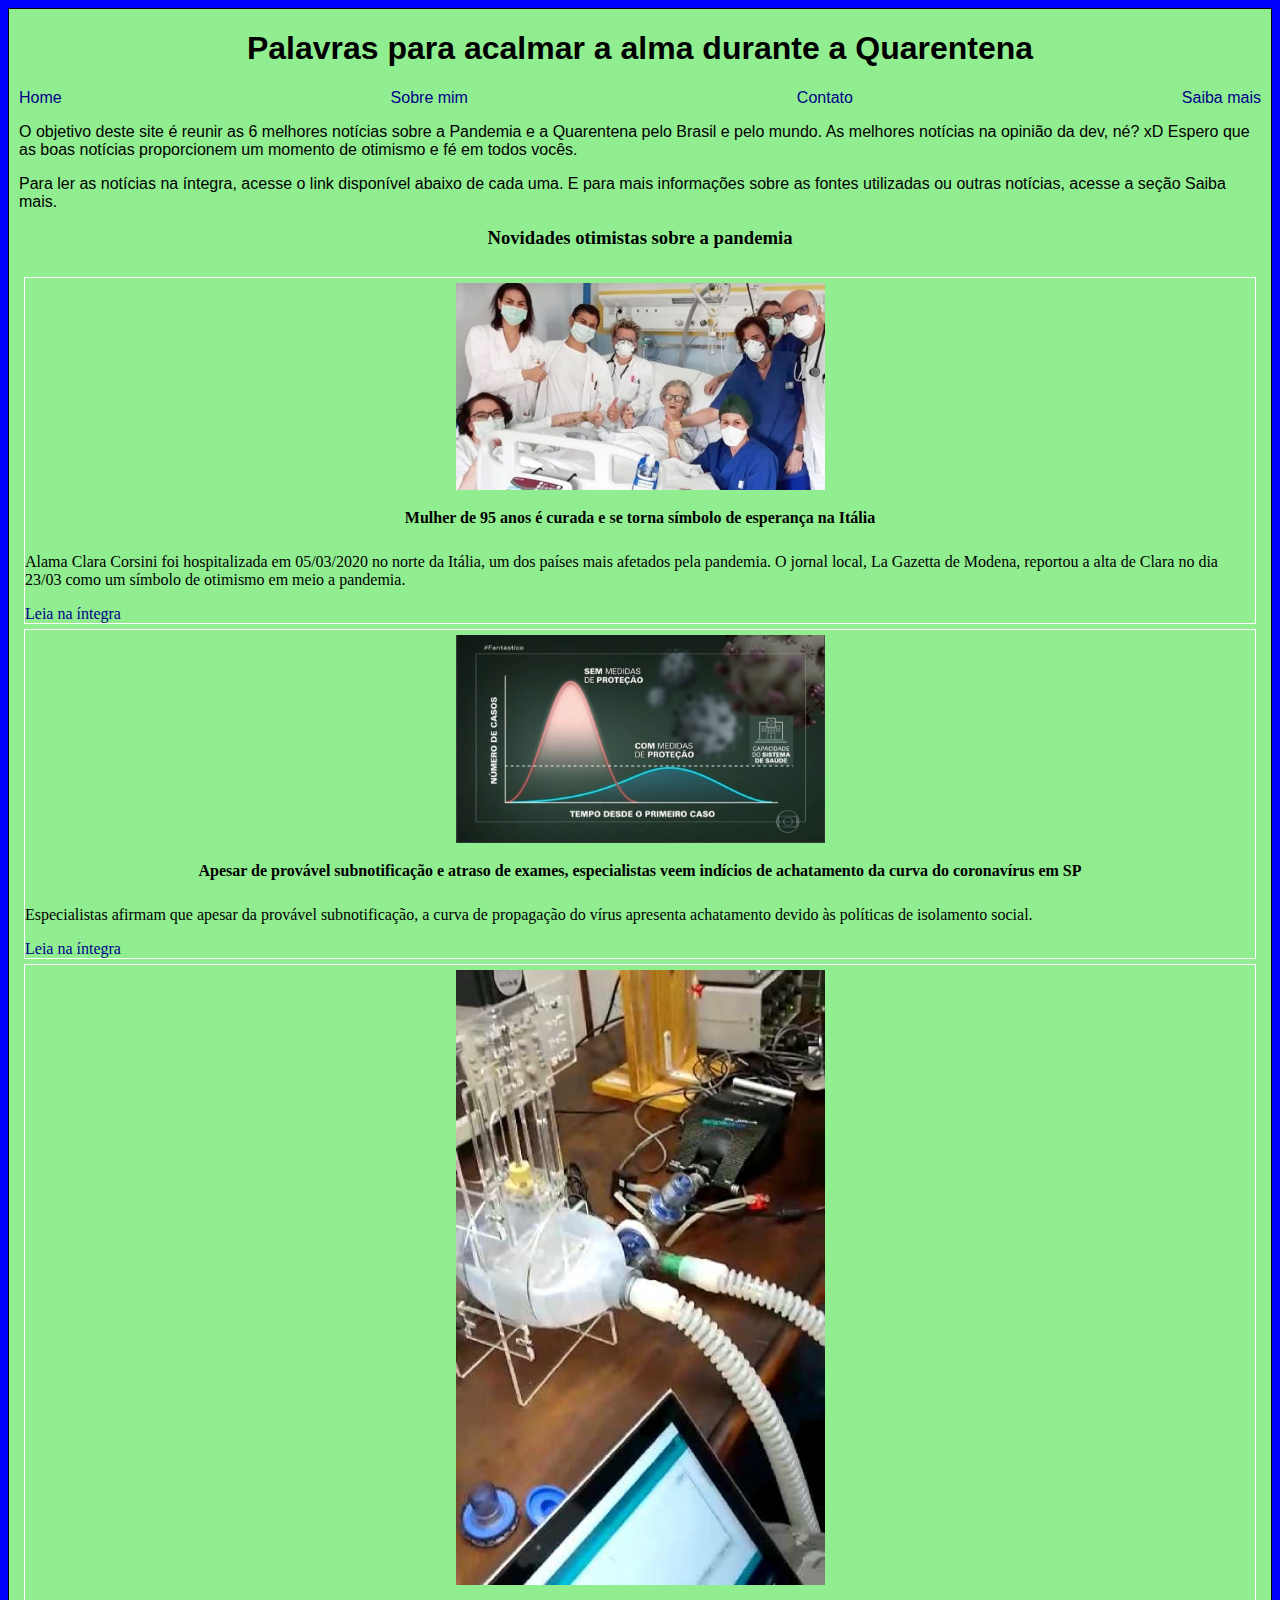
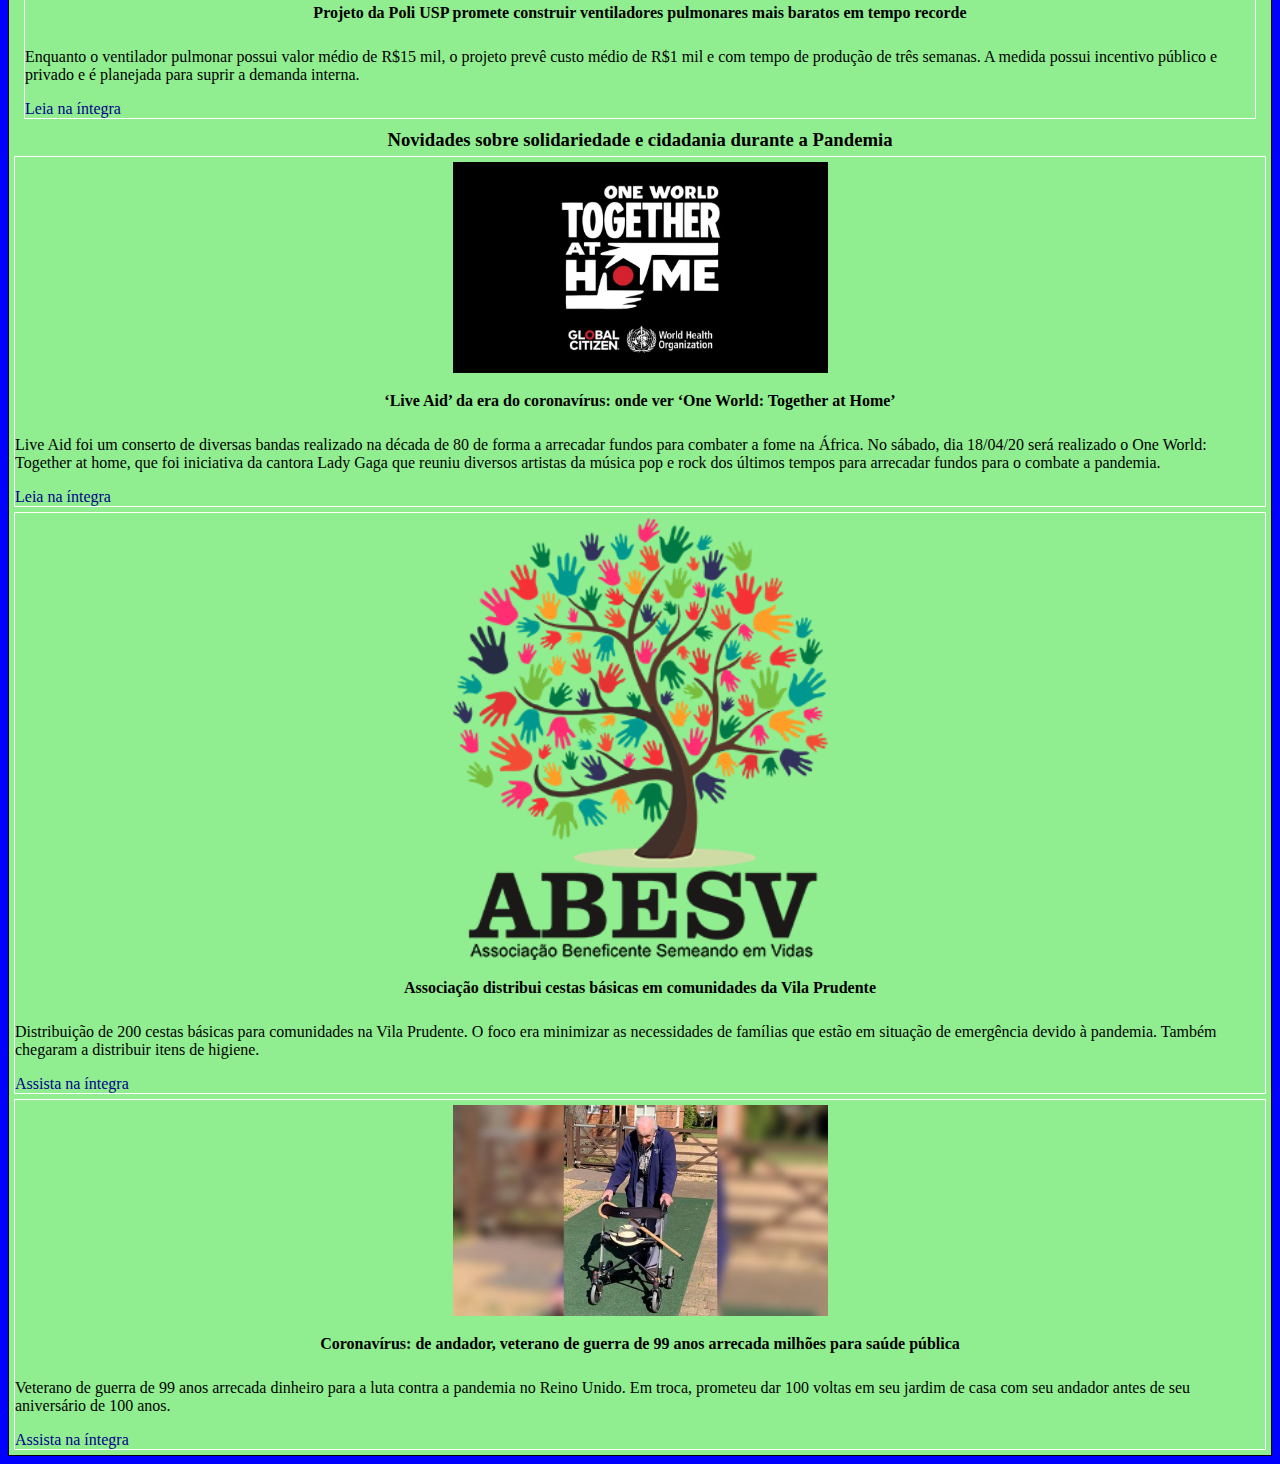
<file: index.html>
<!Doctype html>
<html>
    <head> 
       <title>;;;;;;: Quarentenando com Otimismo :;;;;;;</title> 

       <link rel="stylesheet" href="estilo-index.css"/>
    </head>

    <body>
        <div id= "main">
            <div id="cabecalho">
                <h1> Palavras para acalmar a alma durante a Quarentena</h1>
            </div>

            <div id="menu">
                <div> <a href="index.html"> Home </a> </div>
                <div> <a href="sobre.html"> Sobre mim </a> </div>
                <div> <a href="contato.html"> Contato </a> </div>
                <div> <a href="saibamais.html"> Saiba mais </a> </div>
            </div>

            <div id="maintext">
                <div>
                    <p>
                        O objetivo deste site é reunir as 6 melhores notícias sobre a Pandemia e a Quarentena pelo Brasil e pelo mundo.
                        As melhores notícias na opinião da dev, né? xD
                        Espero que as boas notícias proporcionem um momento de otimismo e fé em todos vocês.
                    </p>
                </div>

                <div>
                    <p>
                        Para ler as notícias na íntegra, acesse o link disponível abaixo de cada uma. E para mais informações
                        sobre as fontes utilizadas ou outras notícias, acesse a seção Saiba mais.
                    </p>
                </div>
            </div>

        
            <div id="noticias">

                <div id="parte1" class="destaque">

                    <h3> Novidades otimistas sobre a pandemia </h3> </br>
                
                    <div class="destaques1">
                        <div class= "imagem">
                            <img src="imagens/alma-clara-95.jpg" width="100%"/>
                        </div>
                           
                        <h4> Mulher de 95 anos é curada e se torna símbolo de esperança na Itália </h4>

                        <div>
                            <p>
                                Alama Clara Corsini foi hospitalizada em 05/03/2020 no norte da Itália, um dos países mais afetados pela pandemia. 
                                O jornal local, La Gazetta de Modena, reportou a alta de Clara no dia 23/03 como um símbolo de otimismo em meio a pandemia.
                            </p>
                        </div>

                        <div>
                            <a href="https://www.bbc.com/portuguese/internacional-52035286">
                                Leia na íntegra 
                            </a>
                        </div>
    
                    </div>

                        <div class="destaques1">
                            <div class= "imagem">
                                <img src= "imagens/curva-da-epidemia.jpg"/ width="100%">
                            </div>
                            
                            <h4> Apesar de provável subnotificação e atraso de exames, especialistas veem indícios de achatamento da curva do coronavírus em SP </h4>
                        
                            <p> 
                                Especialistas afirmam que apesar da provável subnotificação, a curva de propagação do vírus apresenta achatamento devido às políticas de isolamento social.
                            </p>
                            
                            <a href="https://g1.globo.com/sp/sao-paulo/noticia/2020/04/15/apesar-de-provavel-subnotificacao-e-atraso-de-exames-especialistas-veem-indicios-de-achamento-da-curva-do-coronavirus-em-sp.ghtml"> 
                                Leia na íntegra 
                            </a>
                        </div>

                        <div class="destaques1">
                            <div class= "imagem">
                                <img src="imagens/projeto-poli.jpg" width="100%" />
                            </div>
                            
                            <h4> Projeto da Poli USP promete construir ventiladores pulmonares mais baratos em tempo recorde </h4>

                            <p>
                                Enquanto o ventilador pulmonar possui valor médio de R$15 mil, o projeto prevê custo médio de R$1 mil e com 
                                tempo de produção de três semanas. A medida possui incentivo público e privado e é planejada para suprir a demanda interna.
                            </p>

                            <a href="https://jornal.usp.br/ciencias/ciencias-exatas-e-da-terra/projeto-da-poli-permite-construir-ventiladores-pulmonares-90-mais-baratos-em-tempo-recorde/">
                                Leia na íntegra 
                            </a>
                        </div>

                    </div>
                </div>

                <div id="parte2" class="destaque">
                    <h3> Novidades sobre solidariedade e cidadania durante a Pandemia </h3>

                    <div class="destaques2">
                        <div class= "imagem">
                            <img src="imagens/globalcitizen.jpg" width="100%" />
                        </div>

                        <h4> ‘Live Aid’ da era do coronavírus: onde ver ‘One World: Together at Home’ </h4>

                        <div> <p> 
                                Live Aid foi um conserto  de diversas bandas realizado na década de 80 de forma a arrecadar fundos para combater a fome na África.
                                No sábado, dia 18/04/20 será realizado o One World: Together at home, que foi iniciativa da cantora Lady Gaga que reuniu diversos artistas da 
                                música pop e rock dos últimos tempos para arrecadar fundos para o combate a pandemia.
                            </p>
                        </div>
                              
                        <div>
                            <a href="https://brasil.elpais.com/cultura/2020-04-18/live-aid-coronavirus-one-world-together-at-home-onde-assistir-qual-o-horario-e-quem-se-apresenta.html"> 
                                Leia na íntegra 
                            </a>
                        </div>
                    </div>

                    <div class="destaques2">
                        <div class= "imagem">
                            <img src="imagens/logo-ong.png" width="100%" />
                        </div>
                            
                        <h4> Associação distribui cestas básicas em comunidades da Vila Prudente </h4>

                        <div>
                            <p>
                                Distribuição de 200 cestas básicas para comunidades na Vila Prudente. O foco era minimizar as necessidades de famílias
                                que estão em situação de emergência devido à pandemia. Também chegaram a distribuir itens de higiene.
                            </p>
                        </div>

                        <div>
                            <a href="https://globoplay.globo.com/v/8489755/">
                                    Assista na íntegra 
                            </a>
                        </div>    
                    </div>

                    <div class="destaques2">
                        <div class= "imagem">
                            <img src="imagens/tom-moore.jpg" width="100%"/>
                        </div>
                                
                        <h4> Coronavírus: de andador, veterano de guerra de 99 anos arrecada milhões para saúde pública </h4>

                        <div>
                            <p>
                                Veterano de guerra de 99 anos arrecada dinheiro para a luta contra a pandemia no Reino Unido. Em troca, prometeu dar 
                                100 voltas em seu jardim de casa com seu andador antes de seu aniversário de 100 anos.
                            </p>
                        </div>

                        <div>
                            <a href="https://youtu.be/yEyut0jPdDM?list=PLCX5XjxKTpTmE19iX5bWfiEQipTNFhaXh"> 
                                Assista na íntegra 
                            </a>
                        </div>    
                    </div> 


                </div>

            </div>

            

        </div>


    </body>


</html>
</file>
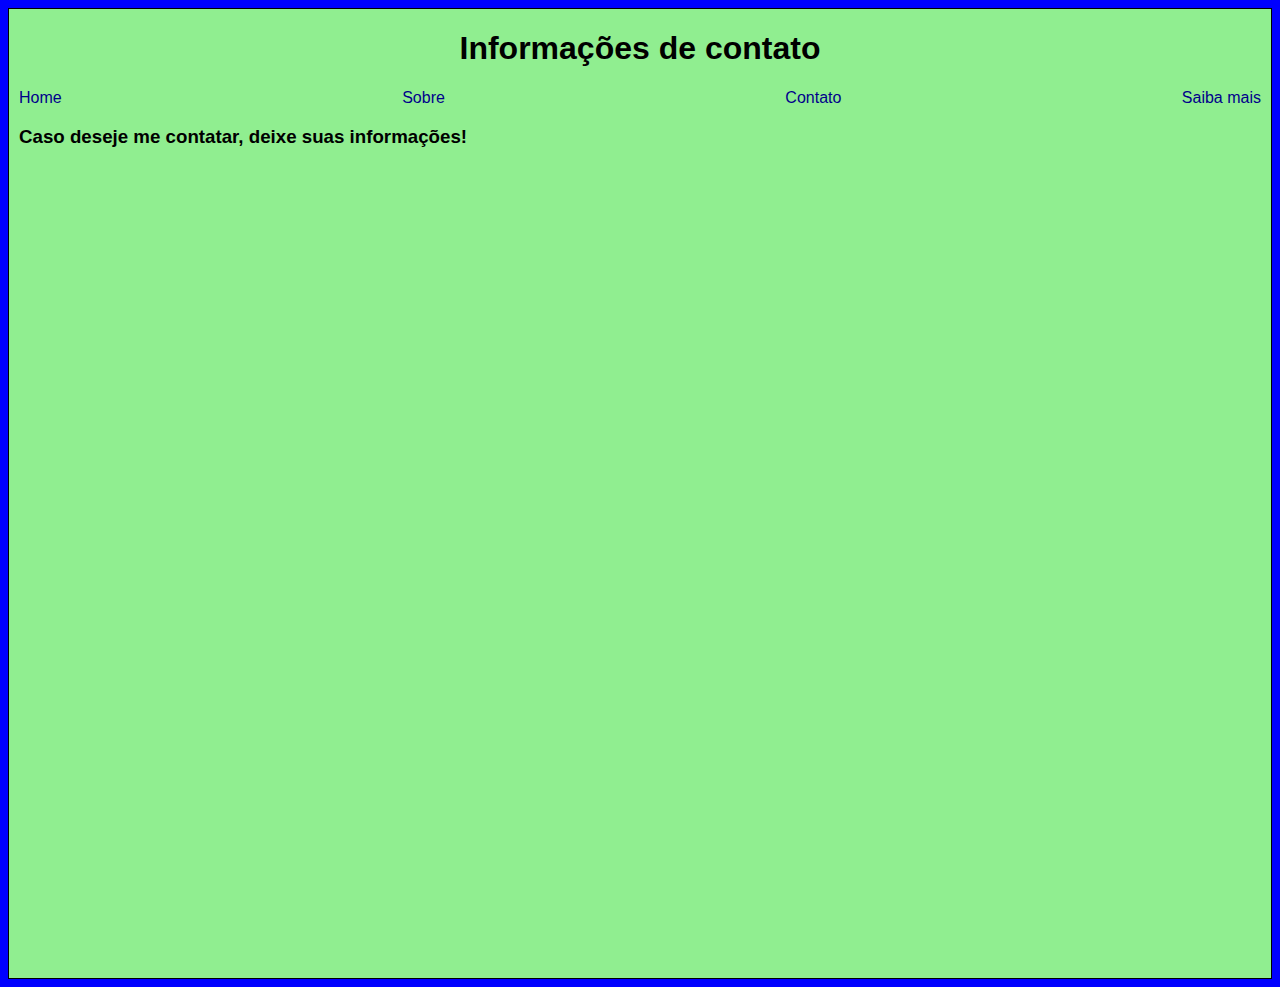
<file: contato.html>
<!Doctype html>

<html>
    <head> 
        <title>;;;;;;: Quarentenando com Esperança :;;;;;;</title> 

        <link rel="stylesheet" href="estilo-contato.css"/>
    </head>
 
    <body>

        <div id="main">
            <div id="cabecalho">
                <h1> Informações de contato </h1>
            </div>
    
            <div id="menu">
                <div> <a href="index.html"> Home </a> </div>
                <div> <a href="sobre.html"> Sobre </a> </div>
                <div> <a href="contato.html"> Contato </a> </div>
                <div> <a href="saibamais.html"> Saiba mais </a> </div>
            </div>
    
            <div id="contato">
                <h3> Caso deseje me contatar, deixe suas informações! </h3>
            </div>

            <div id="form">
                <iframe src="https://docs.google.com/forms/d/e/1FAIpQLSeyNcae8KerFC6roqXNLtZL8iXieCXEGn4I0r4CTZjLfGXVmA/viewform?embedded=true" width="640" height="812" frameborder="0" marginheight="0" marginwidth="0">Loading…</iframe>
            </div>

        </div>

    </body>










</html>
</file>
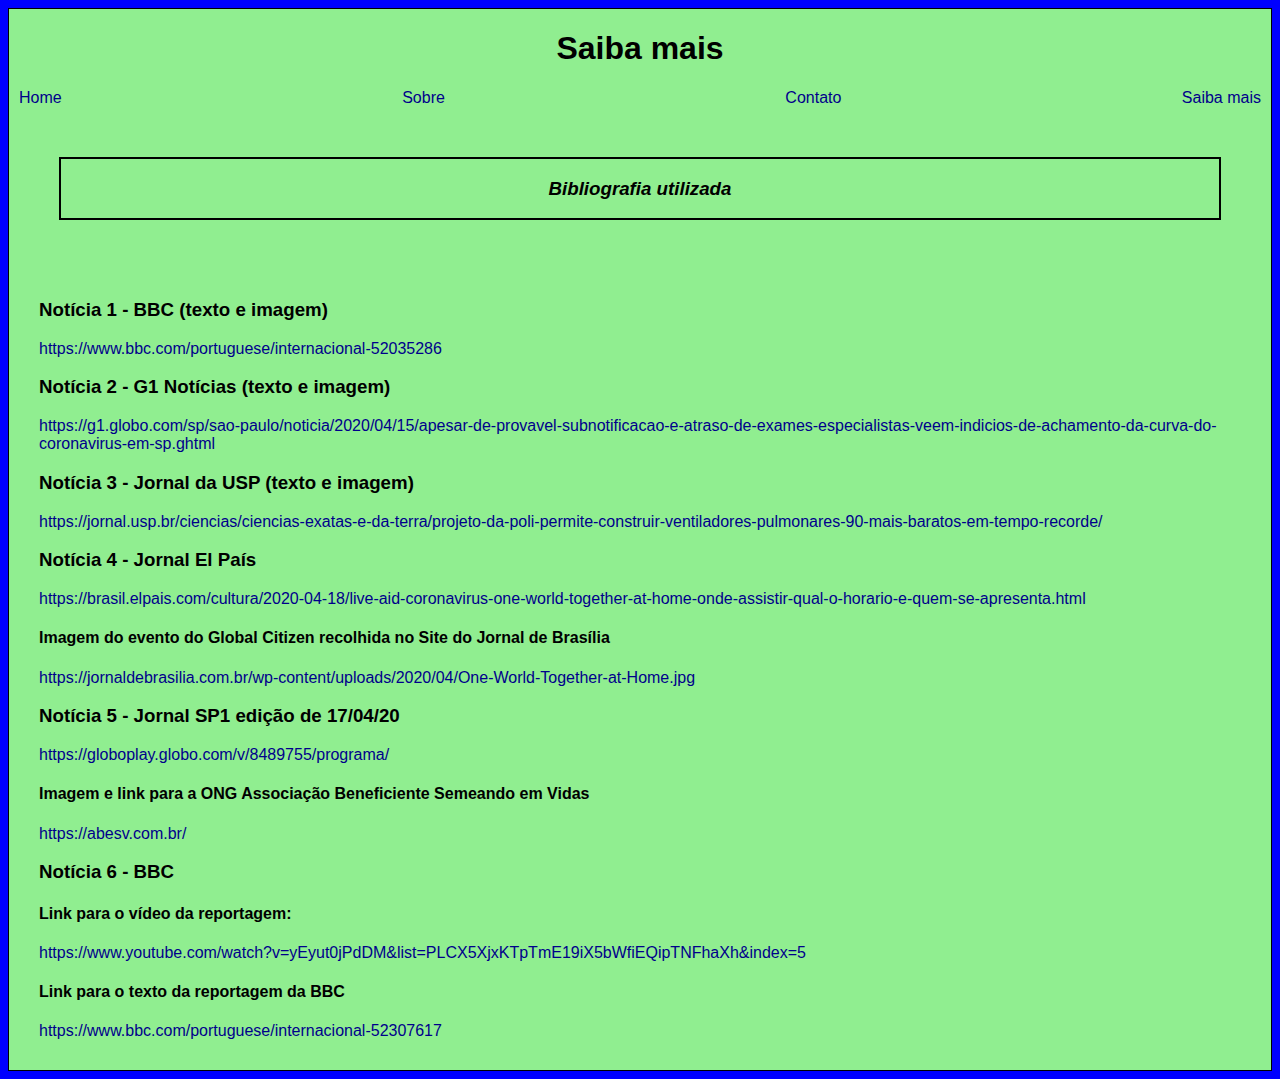
<file: saibamais.html>
<!Doctype html>

<html>

    <head> 
       <title>;;;;;;: Quarentenando com Esperança :;;;;;;</title> 
       <link rel="stylesheet" href="estilo-saiba.css"/>
    </head>

    <body>
        <div id="conteudo">
            <div id="cabecalho">
                <h1> Saiba mais </h1>
            </div>

            <div id="menu">
                <div> <a href="index.html"> Home </a> </div>
                <div> <a href="sobre.html"> Sobre </a> </div>
                <div> <a href="contato.html"> Contato </a> </div>
                <div> <a href="saibamais.html"> Saiba mais </a> </div>
            </div>

            <div id="titulosaiba">
                <h3> 
                    Bibliografia utilizada
                </h3>
            </div>

            <div id=links>
                <div> 
                    <h3> Notícia 1 - BBC (texto e imagem)</h3>

                    <a href="https://www.bbc.com/portuguese/internacional-52035286"> 
                        https://www.bbc.com/portuguese/internacional-52035286 
                    </a>
                </div>

                <div> 
                    <h3> Notícia 2 - G1 Notícias (texto e imagem) </h3>

                    <a href="https://g1.globo.com/sp/sao-paulo/noticia/2020/04/15/apesar-de-provavel-subnotificacao-e-atraso-de-exames-especialistas-veem-indicios-de-achamento-da-curva-do-coronavirus-em-sp.ghtml"> 
                    https://g1.globo.com/sp/sao-paulo/noticia/2020/04/15/apesar-de-provavel-subnotificacao-e-atraso-de-exames-especialistas-veem-indicios-de-achamento-da-curva-do-coronavirus-em-sp.ghtml 
                    </a> 
                </div>

                <div> 
                    <h3> Notícia 3 - Jornal da USP (texto e imagem) </h3>

                    <a href="https://jornal.usp.br/ciencias/ciencias-exatas-e-da-terra/projeto-da-poli-permite-construir-ventiladores-pulmonares-90-mais-baratos-em-tempo-recorde/"> 
                        https://jornal.usp.br/ciencias/ciencias-exatas-e-da-terra/projeto-da-poli-permite-construir-ventiladores-pulmonares-90-mais-baratos-em-tempo-recorde/ 
                    </a> 
                </div>
                
                <div> 
                    <h3> Notícia 4 - Jornal El País</h3>

                    <a href="https://brasil.elpais.com/cultura/2020-04-18/live-aid-coronavirus-one-world-together-at-home-onde-assistir-qual-o-horario-e-quem-se-apresenta.html"> 
                    https://brasil.elpais.com/cultura/2020-04-18/live-aid-coronavirus-one-world-together-at-home-onde-assistir-qual-o-horario-e-quem-se-apresenta.html
                    </a> 

                    <h4> Imagem do evento do Global Citizen recolhida no Site do Jornal de Brasília </h4>

                    <a href="https://jornaldebrasilia.com.br/wp-content/uploads/2020/04/One-World-Together-at-Home.jpg"> 
                        https://jornaldebrasilia.com.br/wp-content/uploads/2020/04/One-World-Together-at-Home.jpg
                    </a>
                </div>

                <div> 
                    <h3>  Notícia 5 - Jornal SP1 edição de 17/04/20 </h3>

                    <a href="https://globoplay.globo.com/v/8489755/programa/"> 
                        https://globoplay.globo.com/v/8489755/programa/ 
                    </a> 

                    <h4> Imagem e link para a ONG Associação Beneficiente Semeando em Vidas</h4>

                    <a href="https://abesv.com.br/">
                        https://abesv.com.br/
                    </a>
                </div>

                <div> 
                    <h3> Notícia 6 - BBC </h3>

                    <h4> Link para o vídeo da reportagem: </h4>

                    <a href="https://www.youtube.com/watch?v=yEyut0jPdDM&list=PLCX5XjxKTpTmE19iX5bWfiEQipTNFhaXh&index=5"> 
                        https://www.youtube.com/watch?v=yEyut0jPdDM&list=PLCX5XjxKTpTmE19iX5bWfiEQipTNFhaXh&index=5
                    </a> 

                    <h4> Link para o texto da reportagem da BBC </h4>

                    <a href="https://www.bbc.com/portuguese/internacional-52307617">
                        https://www.bbc.com/portuguese/internacional-52307617
                    </a>
                </div>

            </div>
        </div>


    </body>

</html>
</file>
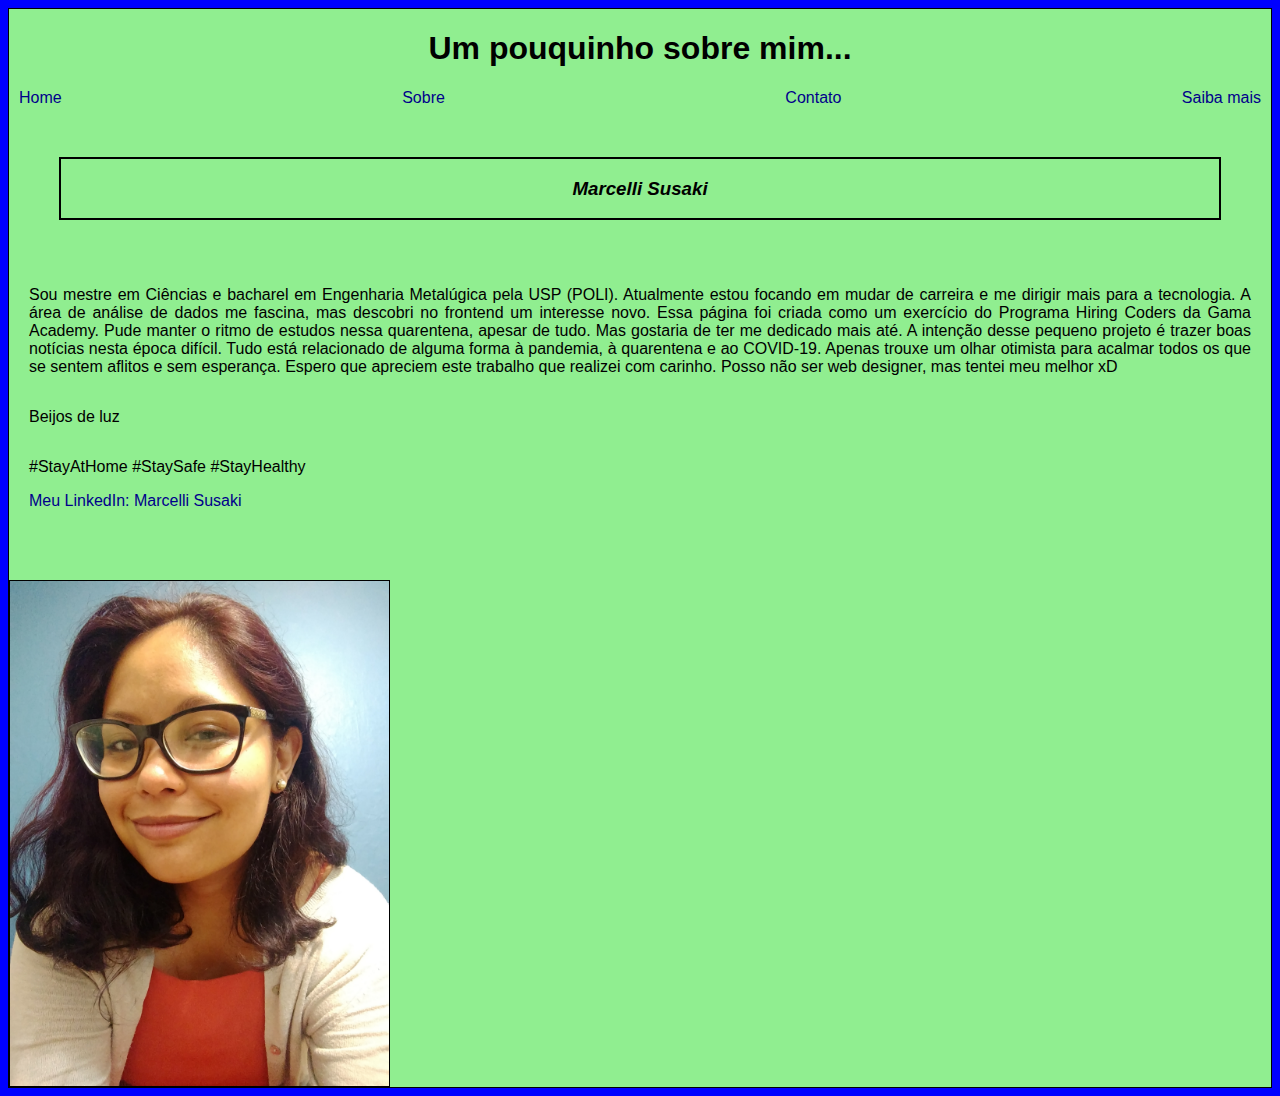
<file: sobre.html>
<!Doctype html>

<html>

    <head> 
       <title>;;;;;;: Quarentenando com Esperança :;;;;;;</title> 
       <link rel="stylesheet" href="estilo-sobre.css"/>
    </head>

    <body>
        <div id="conteudo">


            <div id="cabecalho">
                <h1> Um pouquinho sobre mim... </h1>
            </div>

            <div id="menu">
                <div> <a href="index.html"> Home </a> </div>
                <div> <a href="sobre.html"> Sobre </a> </div>
                <div> <a href="contato.html"> Contato </a> </div>
                <div> <a href="saibamais.html"> Saiba mais </a> </div>
            </div>

            <div id="titulosobremim">
                <h3> Marcelli Susaki</h3>
            </div>

            <div id="textosobremim">
                <div>
                    <p> 
                        Sou mestre em Ciências e bacharel em Engenharia Metalúgica pela USP (POLI).
                        Atualmente estou focando em mudar de carreira e me dirigir mais para a tecnologia.
                        A área de análise de dados me fascina, mas descobri no frontend um interesse novo.
                        Essa página foi criada como um exercício do Programa Hiring Coders da Gama Academy.
                        Pude manter o ritmo de estudos nessa quarentena, apesar de tudo. Mas gostaria de ter
                        me dedicado mais até.
                        A intenção desse pequeno projeto é trazer boas notícias nesta época difícil.
                        Tudo está relacionado de alguma forma à pandemia, à quarentena e ao COVID-19.
                        Apenas trouxe um olhar otimista para acalmar todos os que se sentem aflitos e sem
                        esperança.
                        Espero que apreciem este trabalho que realizei com carinho.
                        Posso não ser web designer, mas tentei meu melhor xD
                    </p>
                </div>

                <div>
                    <p>
                        Beijos de luz
                    </p>   
                </div>
                
                <div>
                    <p>
                        #StayAtHome #StaySafe #StayHealthy
                    </p>
                </div>
                
                <div id="linkedin">
                    <a href="www.linkedin.com/in/marcelli-susaki">
                        Meu LinkedIn: Marcelli Susaki
                    </a>
                </div>

                    

            </div>

            <div id="fotominha">
                <img src="imagens/eu-marcelli.jpg" width="100%"/> 
            </div>


        </div>

    </body>





</html>
</file>
<file: estilo-index.css>
body {
    background-color: blue;
}

#cabecalho {
    text-align: center;
    font-family: 'Trebuchet MS', 'Lucida Sans Unicode', 'Lucida Grande', 'Lucida Sans', Arial, sans-serif;
    margin-top: 10px;
    margin-bottom: 10px;
}

#menu {
    display: flex;
    justify-content: space-between;
    font-family: Verdana, Geneva, Tahoma, sans-serif;
    text-decoration: unset;
    color: darkblue;
    margin-left: 10px;
    margin-bottom: 10px;
    margin-right: 10px;


}

#maintext {
    margin: 10px;
    font-family: Verdana, Geneva, Tahoma, sans-serif;
    padding: 5 px;
    

}

a {
    color: darkblue;
    text-decoration: unset;
}

#main {
    background-color: lightgreen;
    border: black 1px solid;
}

#noticias {
   margin:10px;

   
}


.imagem {
    width: 30%;
    margin: 5px;
    align-self: center;
}

.destaques1 {
    display: flex;
    flex-direction: column;
    justify-content: space-between;
    justify-items: center;
    margin:5px;
    border: white 1px solid;
}

.destaques2 {
    display: flex;
    flex-direction: column;
    justify-items: center;
    justify-content: space-between;
    margin:5px;
    border: white 1px solid;
}

h3 {
    margin: 5px;
    text-align: center;
}

h4 {
    margin: 5px;
    padding: 5px;
    text-align: center;
}
</file>
<file: estilo-contato.css>
body {
    background-color: blue;
}

#cabecalho {
    text-align: center;
    font-family: 'Trebuchet MS', 'Lucida Sans Unicode', 'Lucida Grande', 'Lucida Sans', Arial, sans-serif;
    margin-top: 10px;
    margin-bottom: 10px;
}

#menu {
    display: flex;
    justify-content: space-between;
    font-family: Verdana, Geneva, Tahoma, sans-serif;
    text-decoration: unset;
    color: darkblue;
    margin-left: 10px;
    margin-bottom: 10px;
    margin-right: 10px;

}

h3 {
    font-family: Verdana, Geneva, Tahoma, sans-serif;
}

#main {
    background-color: lightgreen;
    border: black 1px solid;
}

#contato {
    margin: 10px;
    font-family: Verdana, Geneva, Tahoma, sans-serif;
    padding: 10 px;
    text-align: justify;
    

}

#form {
    display: flex;
    padding: 10 px;
    margin: 10 px;
}

a {
    color: darkblue;
    text-decoration: unset;
}
</file>
<file: estilo-saiba.css>
body {
    background-color: blue;
}

#cabecalho {
    text-align: center;
    font-family: 'Trebuchet MS', 'Lucida Sans Unicode', 'Lucida Grande', 'Lucida Sans', Arial, sans-serif;
    margin-top: 10px;
    margin-bottom: 10px;
}

#menu {
    display: flex;
    justify-content: space-between;
    font-family: Verdana, Geneva, Tahoma, sans-serif;
    text-decoration: unset;
    color: darkblue;
    margin-left: 10px;
    margin-bottom: 10px;
    margin-right: 10px;

}

#conteudo {
    background-color: lightgreen;
    border: black 1px solid;
}

a {
    color: darkblue;
    text-decoration: unset;
}

#titulosaiba {
    display: flex;
    justify-content: center;
    font-family: Verdana, Geneva, Tahoma, sans-serif;
    font-style: italic;
    border: black 2px solid;
    margin: 50px;

}

#links {
    display: flex;
    flex-direction: column;
    font-family: Verdana, Geneva, Tahoma, sans-serif;
    justify-content: space-between;
    text-align: justify;
    margin: 20px;
    padding: 10px;


}
</file>
<file: estilo-sobre.css>
body {
    background-color: blue;
}

#cabecalho {
    text-align: center;
    font-family: 'Trebuchet MS', 'Lucida Sans Unicode', 'Lucida Grande', 'Lucida Sans', Arial, sans-serif;
    margin-top: 10px;
    margin-bottom: 10px;
}

#menu {
    display: flex;
    justify-content: space-between;
    font-family: Verdana, Geneva, Tahoma, sans-serif;
    text-decoration: unset;
    color: darkblue;
    margin-left: 10px;
    margin-bottom: 10px;
    margin-right: 10px;

}

#conteudo {
    background-color: lightgreen;
    border: black 1px solid;
}

a {
    color: darkblue;
    text-decoration: unset;
}

#titulosobremim {
    display: flex;
    justify-content: center;
    font-family: Verdana, Geneva, Tahoma, sans-serif;
    font-style: italic;
    border: black 2px solid;
    margin: 50px;

}

#textosobremim {
    display: flex;
    flex-direction: column;
    font-family: 'Segoe UI', Tahoma, Geneva, Verdana, sans-serif;
    justify-content: space-between;
    text-align: justify;
    margin: 20px;


}

#linkedin {
    color: black;
    font-family: Verdana, Geneva, Tahoma, sans-serif;
    padding-bottom: 50px;

}

#fotominha {
    display: flex;
    justify-content: center;
    width: 30%;
    border: black 1px solid;

}
</file>
